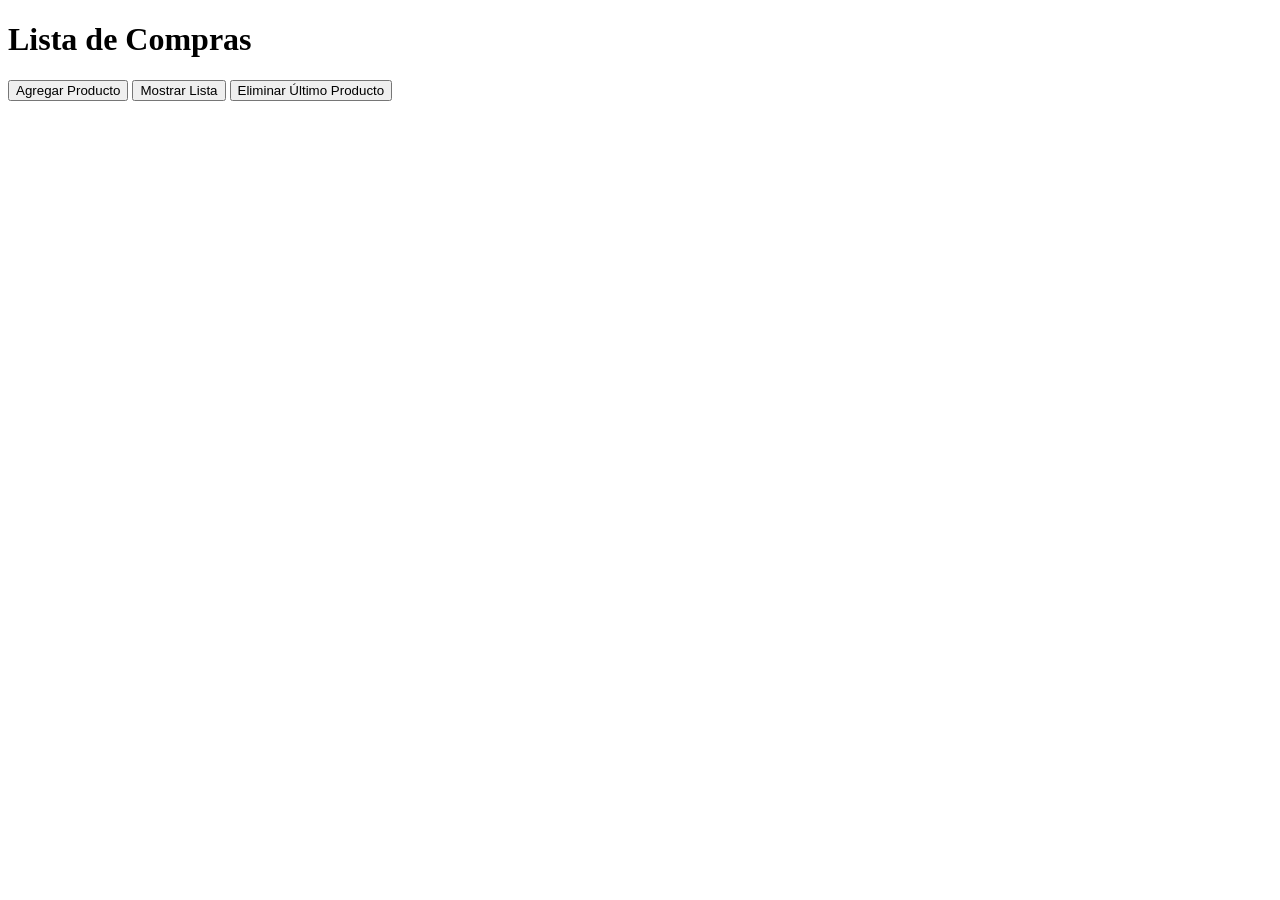
<file: ListaCompras/index.html>
<!DOCTYPE html>
<html lang="es">
<head>
  <meta charset="UTF-8">
  <meta name="viewport" content="width=device-width, initial-scale=1.0">
  <meta name= "author" content="Atzin S">
  <title>Lista de Compras</title>
</head>
<body>
    <h1>Lista de Compras</h1>
    <button onclick="agregarProducto()">Agregar Producto</button>
    <button onclick="mostrarLista()">Mostrar Lista</button>
    <button onclick="eliminarProducto()">Eliminar Último Producto</button>
  <script src="ListCompras.js"></script>
</body>
</html>
</file>
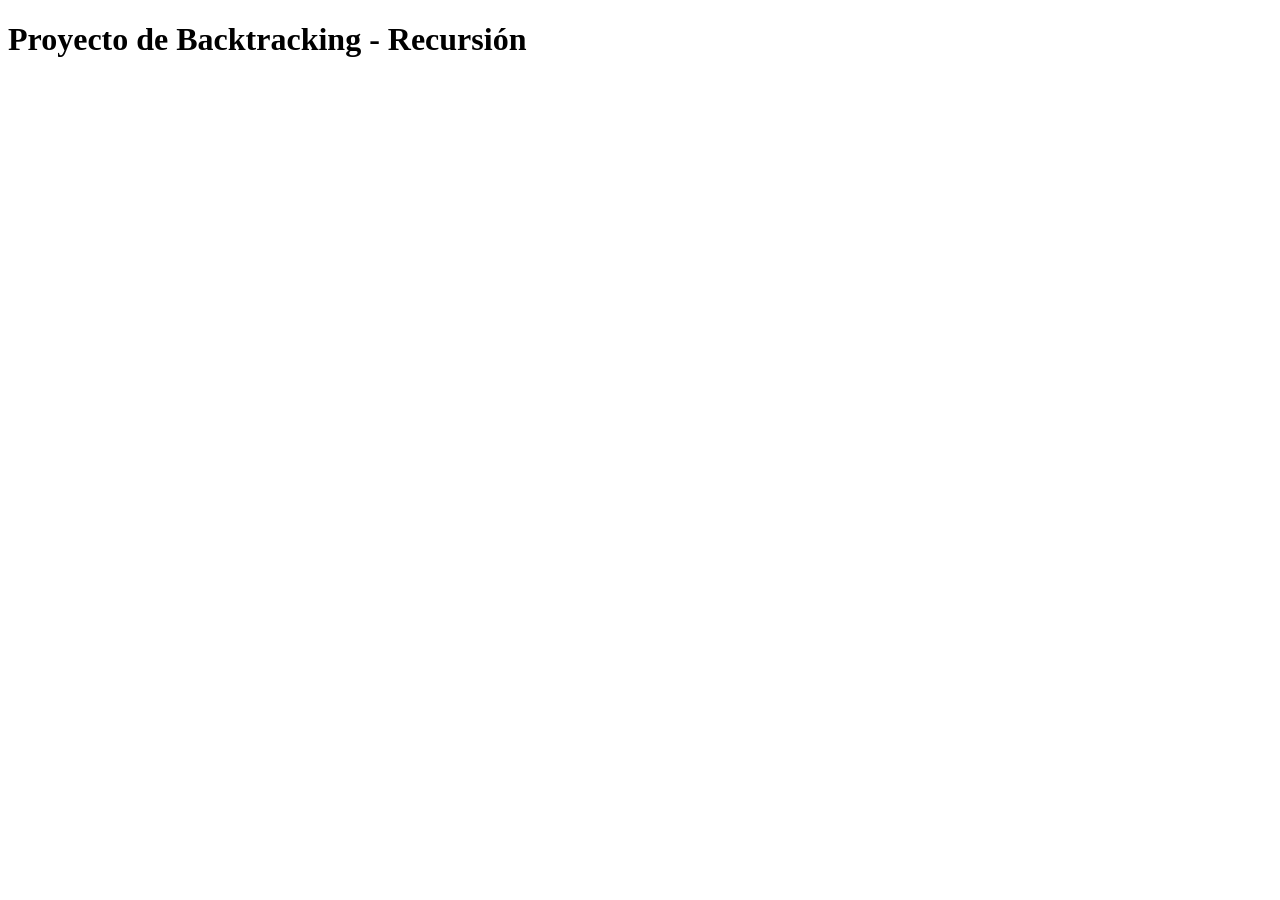
<file: Recback/index.html>
<!DOCTYPE html>
<html lang="es">
<head>
    <meta charset="UTF-8">
    <meta name="viewport" content="width=device-width, initial-scale=1.0">
    <meta name="author" content="Atzin S">
    <title>Backtracking - Recursión</title>
    </head>
<body>
    <h1> Proyecto de Backtracking - Recursión</h1>
    <script src="Recback.js"></script>
</body>
</html>
</file>
